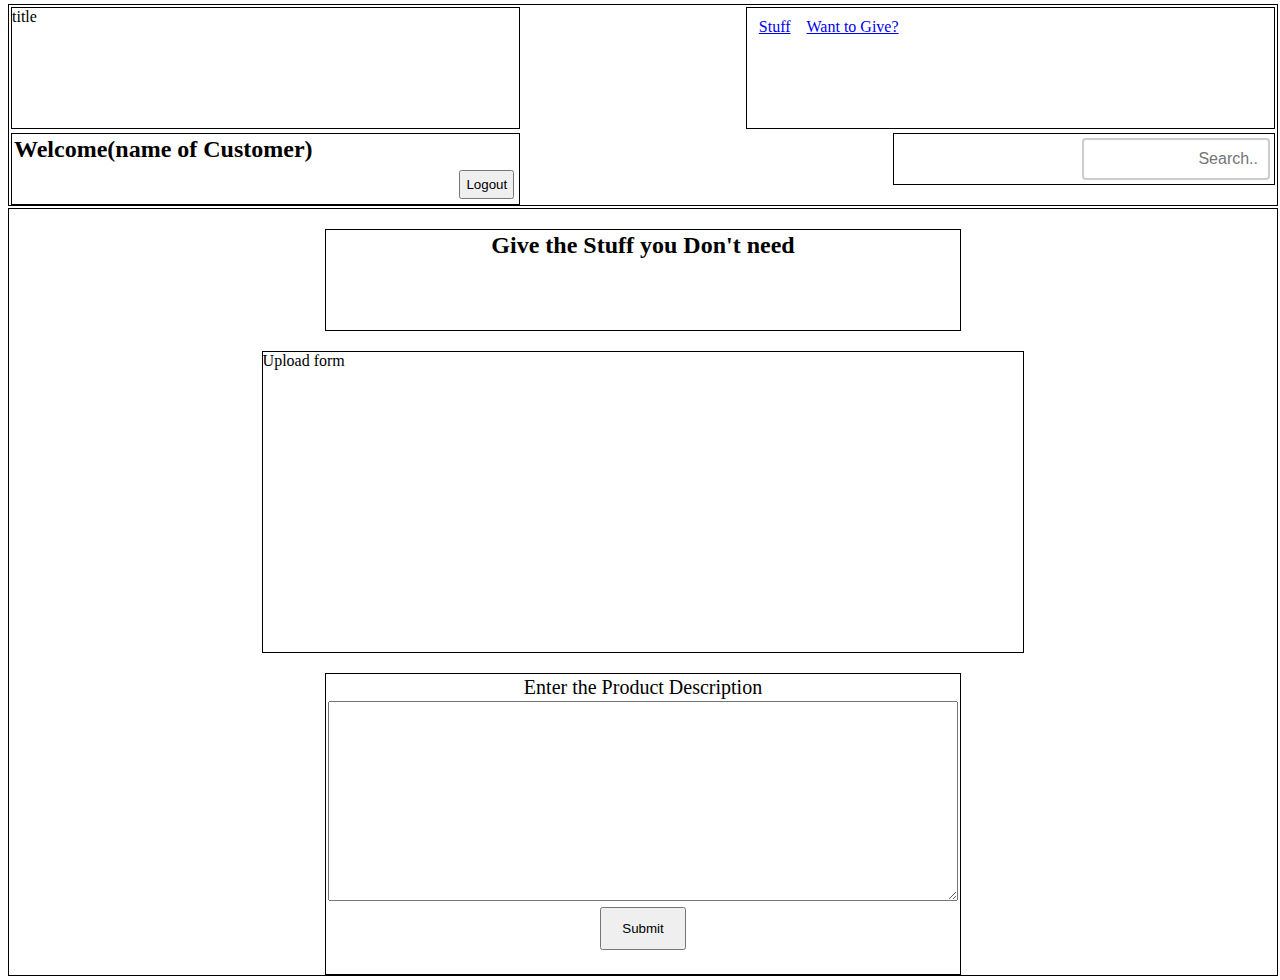
<file: html/give.html>
<!DOCTYPE html>
<html lang = "en">
	 <head>
	   <link rel ="stylesheet"  type = "text/css" href = "../css/main.css">
	   <link rel ="stylesheet"  type = "text/css" href = "../css/give.css">
	   <link rel ="stylesheet"  type = "text/css" href = "../css/global.css">
	 </head>
	 <body>
 		<div class= "container">
 			<div class =" Menumain">
 		  	<div class = "title">
 		  		title
 		  	</div>

 		  	<nav>
 		  		<a href = "main.html">Stuff</a>
 		  		<a href = "html/#"></a>
 		  		<a href = "html/#"></a>
 		  		<a href = "html/give.html">Want to Give?</a>
 		  	</nav>
 		  	<div class = "Welcomelog">
 		  	 <h2 class = "name">Welcome(name of Customer)</h2>
 		  	 <button class = "logout">Logout</button>
 		  	</div>

 		  	<div class = "search">
 		  	  	<form>
                   <input type="text" name="search" placeholder="Search..">
				</form>
 		  	</div>
 		  	
 		  	</div>
 		  	<div class= "Bodymain">

 		  	  <div class = "give"><h2>Give the Stuff you Don't need</h2></div>
 		  	  <div class = "Uploadpic">Upload form</div>
 		  	  <div class = "box">	
 		  	  	<form>
 		  	  		<p>Enter the Product Description</p>
  					<textarea></textarea>	
				</form>
					<button class = "donate">Submit</button>
 		  	  </div>

 		  	</div>


 		</div>
	 </body>
</html>
</file>
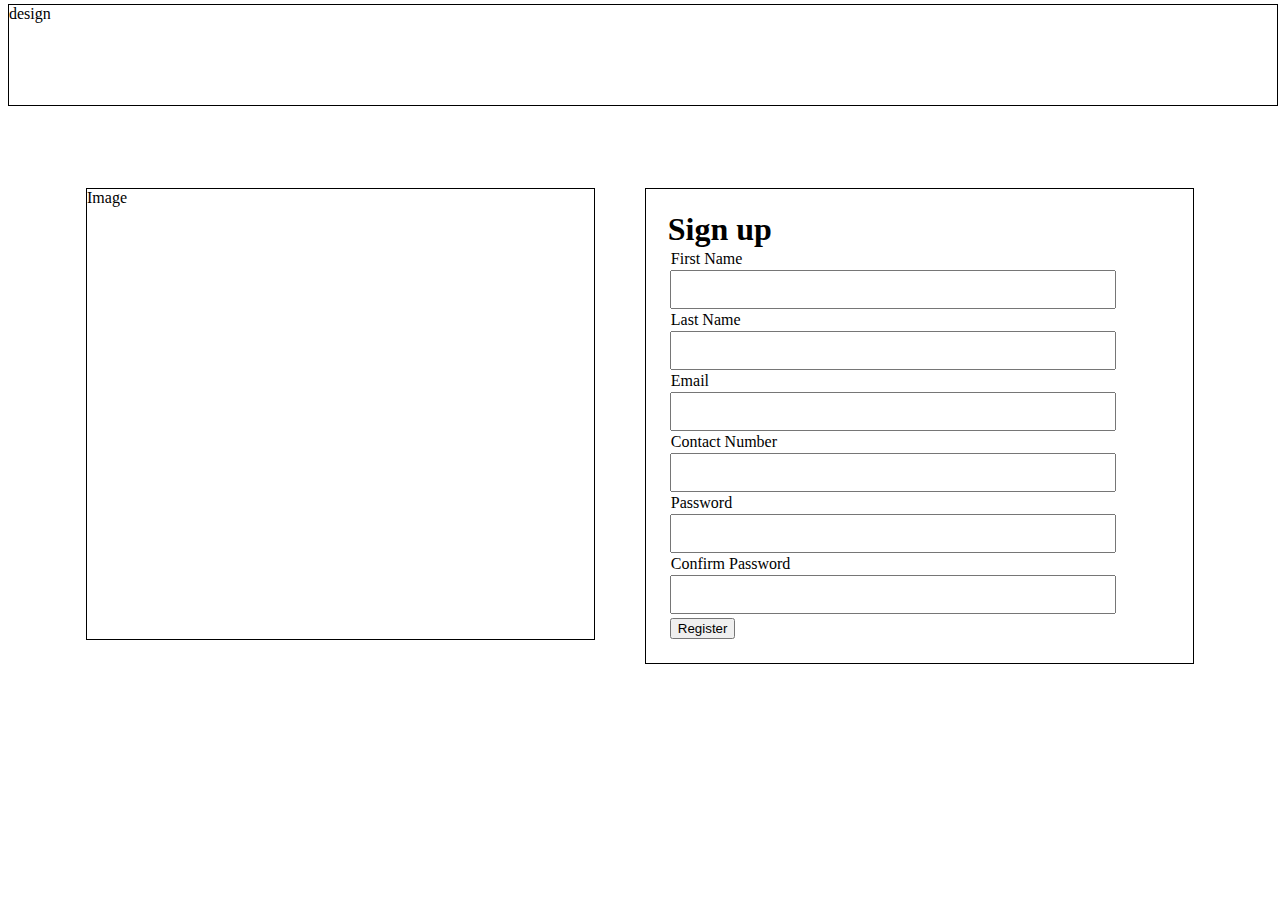
<file: html/registration.html>
<!DOCTYPE html>
<html lang = "en">
	 <head>
	   <link rel ="stylesheet"  type = "text/css" href = "../css/home.css">
	   <link rel ="stylesheet"  type = "text/css" href = "../css/global.css">
	 </head>
	 <body>
 		<div class= "container">
 			<div class =" up">
 		  		design
 		  	</div>
 		  	<div class = "pic">
 		  		Image
 		  	</div>

 		  	<!--login form-->
 		  	 <div class= "Regform">
 		  	 	<h1>Sign up</h1>
 		  	 	<form>
 		  	 		<label for = "Fname">First Name</label>
 		  	 		<br>
 		  	 		<input id="Fnamesignup" name="Fname" required="required" type="text"/>
 		  	 		<br>
 		  	 		<label for = "Lname">Last Name</label>
 		  	 		<br>
 		  	 		<input id="Lnamesignup" name="Lname" required="required" type="text"/>
 		  	 		<br>
 		  	 		<label for = "Email">Email</label>
 		  	 		<br>
 		  	 		<input id="Emailsignup" name="Email" required="required" type="text"/>
 		  	 		<br>
 		  	 		<label for = "Contact">Contact Number</label>
 		  	 		<br>
 		  	 		<input id="Csignup" name="Contact" required="required" type="text"/>
 		  	 		<br>
 		  	 		<label for = "Pass">Password</label>
 		  	 		<br>
 		  	 		<input id="Psignup" name="Pass" required="required" type="text"/>
 		  	 		<br>
 		  	 		<label for = "ConPass">Confirm Password</label>
 		  	 		<br>
 		  	 		<input id="Cpsignup" name="CPass" required="required" type="text"/>
 		  	 		<br>

 		  	 		<button type ="button">Register</button>
 		  	 	</form>
 		  	 </div>

 			</div>


	 </body>
</html>
</file>
<file: css/main.css>
.Menumain{
	width: 100%;
	height:200px;
	border: solid #000 1px;
}
.Welcomelog{
	float: left;
	width:40%;
	height:;
	border: solid #000 1px;
}
.logout{
	float: right;
	padding: 5px;
	margin: 5px;
}
.search{
	width:30%;
	float: right;
	height: 50px;
	border: solid #000 1px;
}
input[type=text] {
	width: 50%;
	float: right;
    box-sizing: border-box;
    border: 2px solid #ccc;
    border-radius: 4px;
    font-size: 16px;
    padding: 10px;
    -webkit-transition: width 0.4s ease-in-out;
    transition: width 0.4s ease-in-out;
    text-align: right;
}
input[type=text]:focus {
    width: 100%;
}
.categories{
	width: 90%;
	height:auto;
	border: solid #000 1px;
	margin: auto;

}
.branch{
	width: 15%;
	height:auto;
	border: solid #000 1px;
	display: inline-block;
	margin-left: 80px;
}
img{
	border-radius: 100%;
	border: solid #000 1px;
	width: 70%;
	height: 120px;
	margin-left: auto;
	margin-right: auto;
	display: block;
}
h3{
	text-align: center;
}
.sort{
	margin:auto;
	width: 200px;
	height: 80px;
	margin-top: 20px;
	border: solid #000 1px;
}
.choice{
  padding: 8px 10px;
  font-size: 15px;
  width: 80%;	
  display: block;
  margin: 0 auto;
}
p{
	text-align: center;
	font-size: 20px;
}
</file>
<file: css/give.css>
.give{
	width: 50%;
	height: 100px;
	text-align: center;
	margin: auto;
	border: solid 1px #000;
	margin-top: 20px;
}
.Uploadpic{
	border: solid 1px #000;
	width:60%;
	height: 300px;
	margin: auto;
	margin-top: 20px;
}
.box{
	border: solid 1px #000;
	width:50%;
	height: 300px;
	margin: auto;
	margin-top: 20px;
}
textarea{
	width:100%;
	height: 200px;
	margin: auto;
	padding: 12px 20px;
    box-sizing: border-box;
}
.donate{
	padding: 12px 20px;
	display: block;
	margin: auto;
}
</file>
<file: css/global.css>
/* Global designs*/
*{
	margin: 2px;
}
.container{
	width: auto;
	height: auto;
}
.menu{
	width:100%;
	height:500px;
	border: solid #000 1px; 
}
.title{
	float: left;
	width: 40%;
	height:120px;
	border: solid #000 1px; 
}
nav{
	padding: 10px;
	float: right;
	width: 40%;
	height:100px;
	border: solid #000 1px; 
}
/*for index.html*/
.body{
	padding: 5px;
	float: left;
	width: 70%;
	height:600px;
	border: solid #000 1px; 
}
/*end*/
/*for give, take and main html*/
.Bodymain{
	width: 100%;
	height:auto;
	border: solid #000 1px; 
}
/*end*/
.footer{
	
	width: 100%;
	height:300px;
	border: solid #000 1px; 
	clear: both;
}
/* End of Global designs*/
</file>
<file: css/home.css>
input[type ="text"]{
	width:80%;
	padding: 10px 20px;

}
input[type=text]:focus {
    border: 2px solid #555;
}
label{
	margin:3px;

}

/* index.html design*/
.login{
	float: right;
	width: 25%;
	margin-right:20px;
	height:auto;
	border: solid #000 1px;

}
a{
	color:#000;
	text-decoration: none;
}
/* end of index.html design*/

/* registration.html design*/
.up{
	width:100%;
	height:100px;
	border: solid #000 1px; 
}	
.pic{
	width:40%;
	height:450px;
	border: solid #000 1px;
	float: left; 
	margin-left: 5em;
	margin-top: 5em;
}
.Regform{
	width:40%;
	padding: 20px;
	float: right;
	border: solid #000 1px; 
	margin-right: 5em;
	margin-top: 5em;
	height: auto;
}
</file>
